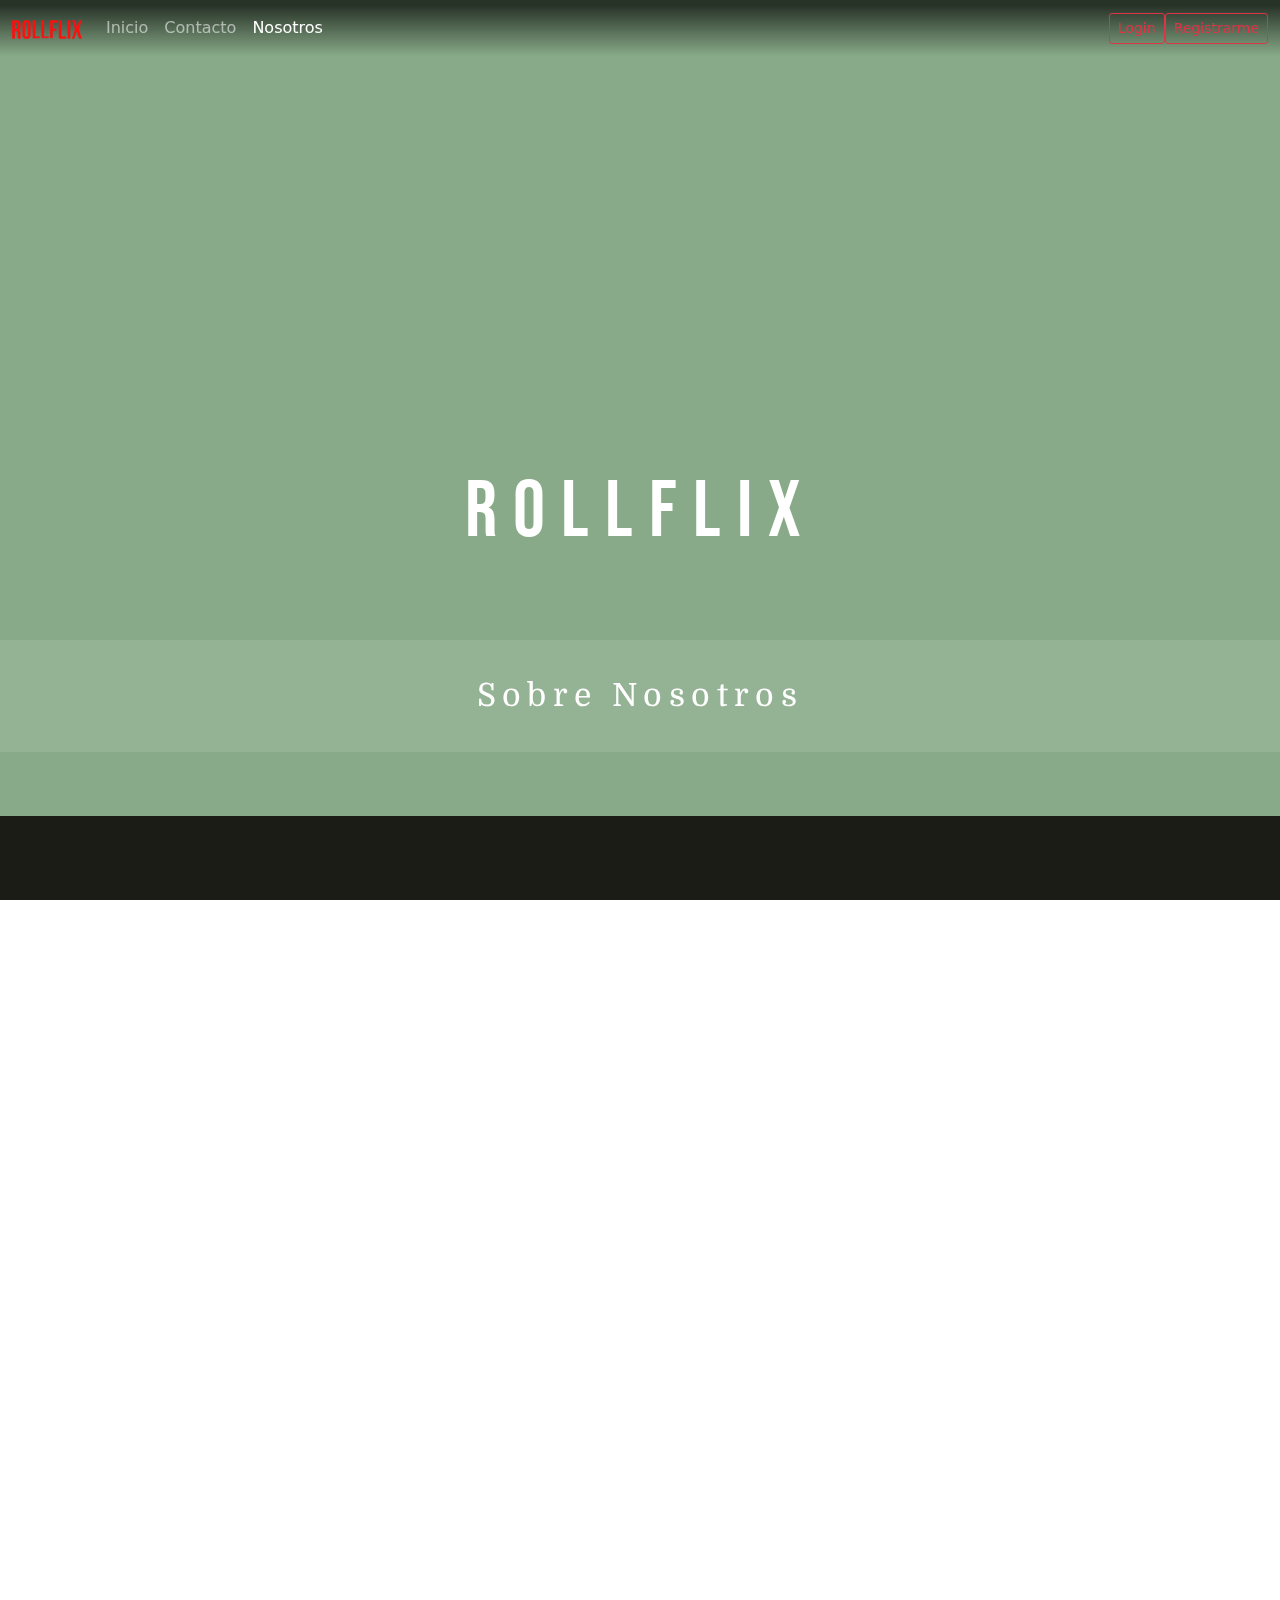
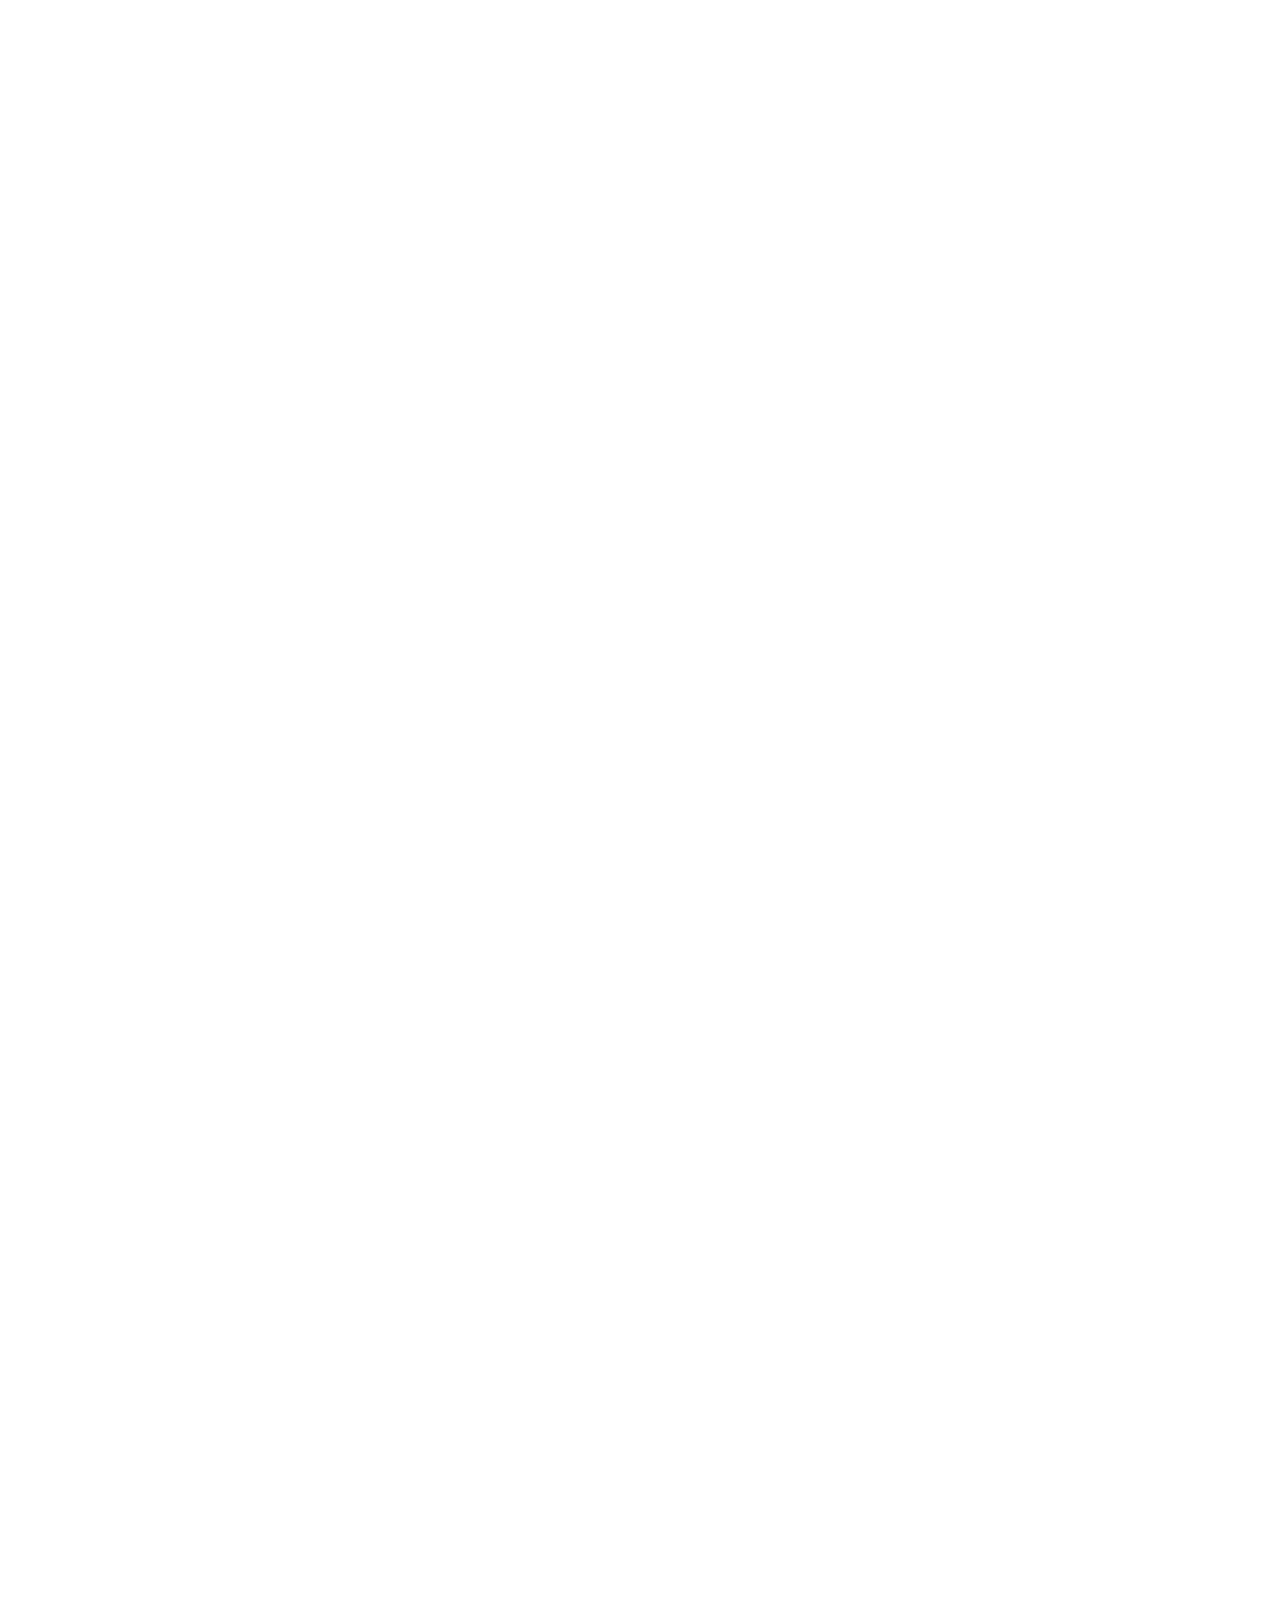
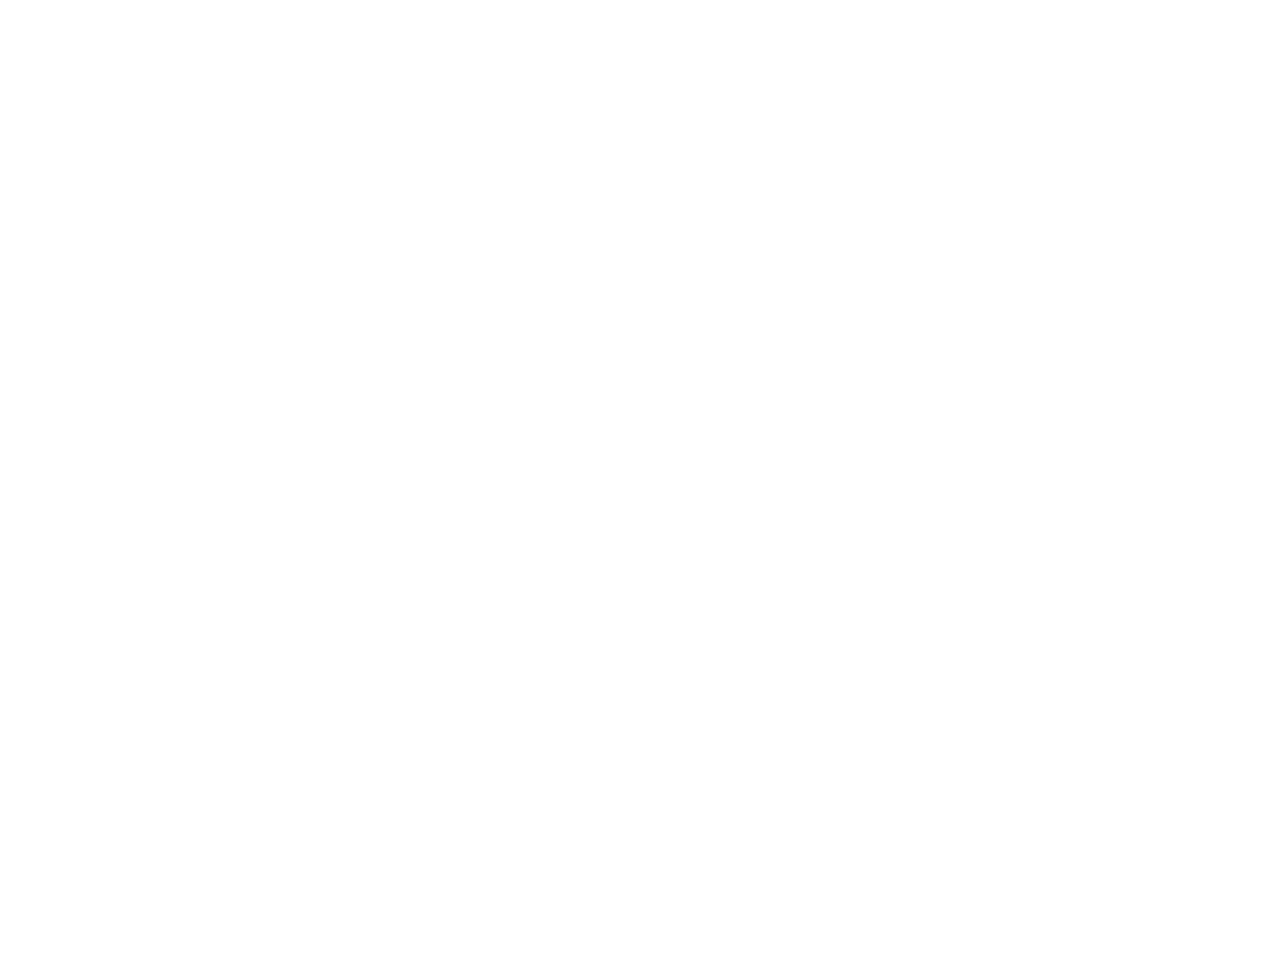
<file: aboutUs.html>
<!doctype html>
<html lang="es">

<head>
    <meta charset="utf-8">
    <meta name="viewport" content="width=device-width, initial-scale=1">
    <link rel="shortcut icon" type="image/png" href="favicon.png" />
    <link rel="stylesheet" href="css/bootstrap.min.css">
    <link rel="stylesheet" href="css/aboutUs.css">
    <link rel="preconnect" href="https://fonts.gstatic.com">
    <link href="https://fonts.googleapis.com/css2?family=Bebas+Neue&family=Bungee+Inline&family=Bungee+Outline&family=Domine:wght@500&family=Jolly+Lodger&family=Permanent+Marker&display=swap" rel="stylesheet">
    <title>Nosotros</title>
</head>

<body>
    <section class="fixed-top">
        <nav class="navbar navbar-expand-md navbar-dark">
            <div class="container-fluid">
                <a class="navbar-brand" href="index.html">
                    <img src="img/logo.png" alt="Rollflix">
                </a>
                <button class="navbar-toggler" type="button" data-bs-toggle="collapse" data-bs-target="#navbarSupportedContent" aria-controls="navbarSupportedContent" aria-expanded="false" aria-label="Toggle navigation">
            <span class="navbar-toggler-icon"></span>
          </button>
                <div class="collapse navbar-collapse" id="navbarSupportedContent">
                    <ul class="navbar-nav me-auto mb-2 mb-md-0">
                        <li class="nav-item">
                            <a class="nav-link " href="index.html">Inicio</a>
                        </li>
                        <li class="nav-item">
                            <a class="nav-link " href="contacto.html">Contacto</a>
                        </li>
                        <li class="nav-item">
                            <a class="nav-link active" href="aboutUs.html">Nosotros</a>
                        </li>
                    </ul>
                    <div id="navRight" class="d-flex">
                        <a class="btn btn-outline-danger btn-sm btn-login" href="login.html">Login</a>
                        <a class="btn btn-outline-danger btn-sm btn-admin" href="admin.html">Administracion</a>
                        <a class="btn btn-outline-danger btn-sm btn-reg" href="registro.html">Registrarme</a>
                        <a class="btn btn-outline-danger btn-sm btn-logout" href="index.html">Cerrar Sesion</a>
                    </div>
                </div>
            </div>
        </nav>
    </section>
    <header>
        <h1> rollflix </h1>
        <p> Sobre Nosotros </p>
    </header>
    <main>
        <p>Rollflix, Inc. es una empresa de entretenimiento y un servicio por suscripción estadounidense que opera a nivel mundial y cuyo servicio principal es la distribución de contenidos audiovisuales a través de una plataforma en línea o servicio de
            video bajo demanda por retransmisión en directo. Ubicada en Los Gatos (California), la compañía fue creada en 1997 y un año después comenzó su actividad, ofreciendo un servicio de alquiler de DVD a través del correo postal.2​ Actualmente,
            Netflix participa en la producción de obras audiovisuales, desde la creación o adquisición del producto hasta su difusión mundial.</p>
        <p>En el año 2000, aún con el alquiler de DVD como único servicio, Netflix introduce un sistema de recomendación personalizado, basado en la calificación de una a cinco estrellas que sus clientes hacían de los materiales que alquilaban a través de
            su sitio por Internet. La mejora continua de este sistema —que en 2017 sería cambiado por uno de «pulgar arriba/abajo»—, así como el uso de otros datos que la plataforma obtiene de sus clientes conocido como minería de datos, es considerado
            como la causa principal del éxito de la compañía</p>

    </main>
    <section>
        <div class="demo">
            <div class="container">
                <div id="tituloAU">
                    <h4 class="display-4"> Nuestra linea de tiempo </h4>
                </div>
                <div class="row">
                    <div class="col-md-12">
                        <div class="main-timeline6">
                            <div class="timeline">
                                <div class="timeline-content">
                                    <span class="year">2020</span>
                                    <div class="content-inner">
                                        <span class="icon"><i class="fa fa-globe"></i></span>
                                        <h3 class="title">Grandes proyecciones a futuro</h3>
                                        <p class="description">
                                            Al final del primer trimestre de 2020, la plataforma contaba con unos 183 millones de clientes en todo el mundo, la mayoría fuera de Estados Unidos. Aunque las estimaciones hechas por Wall Street para ese periodo eran de 7.6 millones de nuevos clientes
                                        </p>
                                    </div>
                                </div>
                            </div>
                            <div class="timeline">
                                <div class="timeline-content">
                                    <span class="year">2014</span>
                                    <div class="content-inner">
                                        <span class="icon"><i class="fa fa-rocket"></i></span>
                                        <h3 class="title">Primeros premios</h3>
                                        <p class="description">
                                            El 16 de enero de 2014, la nominación del documental The Square a un Premio de la Academia se convirtió en la primera en la historia para una producción original de Netflix. Los productos en español más exitosos mundialmente son las series de La casa
                                            de papel y Élite, ambos situados en el top 10 mundial
                                        </p>
                                    </div>
                                </div>
                            </div>
                            <div class="timeline">
                                <div class="timeline-content">
                                    <span class="year">2011</span>
                                    <div class="content-inner">
                                        <span class="icon"><i class="fa fa-briefcase"></i></span>
                                        <h3 class="title">De USA al mundo</h3>
                                        <p class="description">
                                            la empresa inicia operaciones por primera vez fuera del territorio estadounidense y canadiense, ofreciendo su catálogo por retransmisión en directo en la región de América Latina y el Caribe. Poco despues a algunos países de Europa, y a partir de 2016
                                            ofrece sus contenidos a todo el mundo
                                        </p>
                                    </div>
                                </div>
                            </div>
                            <div class="timeline">
                                <div class="timeline-content">
                                    <span class="year">2007</span>
                                    <div class="content-inner">
                                        <span class="icon"><i class="fa fa-mobile"></i></span>
                                        <h3 class="title">Los inicios</h3>
                                        <p class="description">
                                            Netflix inicia su servicio de VOD en los Estados Unidos, exclusivamente para ser usado a través de computadoras personales se agregan diferentes opciones para acceder al catálogo por retransmisión en directo: consolas de videojuegos, televisores inteligentes,
                                            tabletas, etc
                                        </p>
                                    </div>
                                </div>
                            </div>
                        </div>
                    </div>
                </div>
            </div>
        </div>
    </section>
    <section id="equipo">
        <div id="tituloAU">
            <h4 class="text-center display-4"> Nuestro equipo </h4>
        </div>
        <div class="container marketing">
            <div class="row">
                <div class="col-lg-3">
                    <img src="img\perfil1.png " class="rounded" alt="abatar de perfil de rollflix" width="140" height="140">
                    <h3>integrante</h3>
                    <p>Lorem ipsum dolor sit amet consectetur adipisicing elit. Dolores laborum ea tenetur earum enim iure a officia ratione quaerat dolor eum, id quibusdam sapiente molestias voluptatem sint, nam optio sed!</p>
                </div>
                <div class="col-lg-3">
                    <img src="img\perfil2.png" class="rounded" alt="abatar de perfil de rollflix" width="140" height="140">
                    <h3>integrante</h3>
                    <p>Lorem ipsum dolor sit amet consectetur adipisicing elit. Possimus, cumque. Nostrum in perspiciatis laboriosam architecto est, et delectus debitis doloribus sint deleniti dolorem ratione! Fugiat facilis cupiditate adipisci quos quas.</p>
                </div>
                <div class="col-lg-3">
                    <img src="img\perfil3.png" class="rounded" alt="abatar de perfil de rollflix" width="140" height="140">
                    <h3>integrante</h3>
                    <p>Lorem ipsum dolor sit amet consectetur adipisicing elit. Aliquid consequatur obcaecati consequuntur vitae rem et iusto, sapiente perspiciatis voluptate consectetur totam nostrum, veritatis maiores ea incidunt iure eligendi numquam
                        ipsam.
                    </p>
                </div>
                <div class="col-lg-3">
                    <img src="img\perfil4.jpg" class="rounded" alt="abatar de perfil de rollflix" width="140" height="140">
                    <h3>integrante</h3>
                    <p>Lorem ipsum dolor sit amet consectetur adipisicing elit. Explicabo necessitatibus sequi ex sapiente quod? Nulla, reprehenderit modi architecto repellendus cum dolores, quia aspernatur molestias numquam minus recusandae molestiae sequi
                        maiores.
                    </p>
                </div>
            </div>
        </div>
    </section>
    <footer class="text-secondary py-5 text-center">
        <section class="container ">
            <article class="row flex-md-row-reverse">
                <div class="col-sm-12 col-lg-4 mb-4">
                    <a href="./pagina404.html" class="mx-2"> <i class="fab fa-facebook-square fa-2x "></i></a>
                    <a href="./pagina404.html" class="mx-2"><i class="fab fa-twitter fa-2x "></i></a>
                    <a href="./pagina404.html" class="mx-2"><i class="fab fa-instagram fa-2x "></i></a>
                    <a href="./pagina404.html" class="mx-2"><i class="fab fa-youtube fa-2x "></i></a>
                </div>
                <div class="col-sm-12 col-lg-4 mb-4">
                    <ul class="nav flex-column">
                        <li class="nav-item">
                            <a href="contacto.html" class="nav-link">Contacto</a>
                        </li>
                        <li class="nav-item">
                            <a href="admin.html" class="nav-link">Admin</a>
                        </li>
                        <li class="nav-item">
                            <a href="pagina404.html" class="nav-link">Error</a>
                        </li>
                    </ul>
                </div>

                <div class="col-sm-12  col-lg-4 mb-4 ">
                    <div class="logofooter mb-3">
                        <img src="img/logo.png" alt="Rollflix">
                    </div>
                    <p> <small>&copy; 2021 Todos los derechos reservados</small> </p>
                </div>
            </article>
        </section>
    </footer>
    <script src="js/bootstrap.min.js"></script>
    <script src="js/popper.min.js"></script>
</body>

</html>
</file>
<file: css/aboutUs.css>
html {
    height: 100%;
    overflow: hidden;
  }
  body {
    color: #fff;
    margin:0;
    padding:0;
      -webkit-perspective: 1px;
      perspective: 1px;
      -webkit-transform-style: preserve-3d;
      transform-style: preserve-3d;
    height: 100%;
    overflow-y: scroll;
    overflow-x: hidden;
  }
  header {
    box-sizing: border-box;
    min-height: 40vw;
    padding: 30vw 0 5vw;
    position: relative;
    -webkit-transform-style: inherit;
    transform-style: initial;
    width: 100vw;
  }
  header, header:before {
    background: 50% 50% / cover;
  }
  header::before {
    bottom: 0;
    content: "";
    left: 0;
    position: absolute;
    right: 0;
    top: 0;
      display: block;
      background-color: #8a8;
    background-image: url(https://images.unsplash.com/photo-1489599849927-2ee91cede3ba?ixid=MXwxMjA3fDB8MHxwaG90by1wYWdlfHx8fGVufDB8fHw%3D&ixlib=rb-1.2.1&auto=format&fit=crop&w=1500&q=80);
    background-size: cover;
    -webkit-transform-origin: center center 0;
    -webkit-transform: translateZ(-1px) scale(2);
    transform-origin: center center 0;
    transform: translateZ(-1px) scale(2);
    z-index: -1;
    min-height: 100vh;
  }
  header * {
    font-family: 'Bebas Neue', cursive;;
    font-size: 5rem;
    letter-spacing: 0.2em;
    text-align: center;
    margin: 0;
      padding: 1em 0;
  }
  header p {
    font-family: 'Domine', serif;
    font-size: 2rem;
    background-color: hsla(0, 0%, 100%,0.1);
  }
  main {
    font-size: 20px;
    background-color: hsl(60, 10%, 10%);
    line-height: 1.9;
    padding: 12%;
    position: relative;
    z-index: 2;
  }

  /* linea de tiempo */

  .demo{background:hsl(60, 10%, 10%) }
  .main-timeline6{overflow:hidden;position:relative}
  .main-timeline6 .timeline{width:50%;float:right;position:relative;z-index:1}
  .main-timeline6 .timeline:after,.main-timeline6 .timeline:before{position:absolute;top:50%;content:"";display:block;clear:both}
  .main-timeline6 .timeline:before{width:40%;height:6px;background:#9f005d;left:0;z-index:-1;transform:translateY(-50%)}
  .main-timeline6 .timeline:after{width:6px;height:70%;background:#9f005d;left:-3px}
  .main-timeline6 .timeline-content{width:65%;float:right;padding:0 0 30px 30px;margin-right:15px;background:grey;border-radius:10px;box-shadow:3px 3px 5px 6px #ccc}
  .main-timeline6 .timeline-content:after,.main-timeline6 .timeline-content:before{content:"";width:26px;height:26px;border-radius:50%;background:#9f005d;position:absolute;top:50%;left:-13px;z-index:1;transform:translateY(-50%)}
  .main-timeline6 .timeline-content:after{left:30%;transform:translate(-50%,-50%)}
  .main-timeline6 .year{display:block;font-size:28px;font-weight:700;color:#9f005d;text-align:center;padding-left:50px}
  .main-timeline6 .content-inner{padding:35px 15px 35px 110px;margin-right:-15px;background:#9f005d;border-radius:150px 0 0 150px;position:relative}
  .main-timeline6 .content-inner:after,.main-timeline6 .content-inner:before{content:"";border-left:15px solid #640026;border-top:10px solid transparent;position:absolute;top:-10px;right:0}
  .main-timeline6 .content-inner:after{border-top:none;border-bottom:10px solid transparent;top:auto;bottom:-10px}
  .main-timeline6 .icon{width:110px;height:100%;text-align:center;position:absolute;top:0;left:0}
  .main-timeline6 .icon i{font-size:60px;font-weight:700;color:white;position:absolute;top:50%;left:50%;transform:translate(-50%,-50%)}
  .main-timeline6 .title{font-size:22px;font-weight:700;color:white;margin:0 0 5px}
  .main-timeline6 .description{font-size:19px;color:white;margin:0}
  .main-timeline6 .timeline:nth-child(2n) .icon,.main-timeline6 .timeline:nth-child(2n):after,.main-timeline6 .timeline:nth-child(2n):before{left:auto;right:0}
  .main-timeline6 .timeline:nth-child(2n):after{right:-3px}
  .main-timeline6 .timeline:nth-child(2n) .timeline-content{float:left;padding:0 30px 30px 0;margin:0 0 0 15px}
  .main-timeline6 .timeline:nth-child(2n) .timeline-content:after,.main-timeline6 .timeline:nth-child(2n) .timeline-content:before{left:auto;right:-13px}
  .main-timeline6 .timeline:nth-child(2n) .timeline-content:after{right:30%;margin-right:-25px}
  .main-timeline6 .timeline:nth-child(2n) .year{padding:0 50px 0 0;color:#05b1ff}
  .main-timeline6 .timeline:nth-child(2n) .content-inner{padding:35px 110px 35px 15px;margin:0 0 0 -15px;border-radius:0 150px 150px 0}
  .main-timeline6 .timeline:nth-child(2n) .content-inner:after,.main-timeline6 .timeline:nth-child(2n) .content-inner:before{border:none;border-right:15px solid #027dcd;border-top:10px solid transparent;right:auto;left:0}
  .main-timeline6 .timeline:nth-child(2n) .content-inner:after{border-top:none;border-bottom:10px solid transparent}
  .main-timeline6 .timeline:nth-child(2){margin-top:200px}
  .main-timeline6 .timeline:nth-child(odd){margin:-190px 0 0}
  .main-timeline6 .timeline:nth-child(even){margin-bottom:70px}
  .main-timeline6 .timeline:first-child,.main-timeline6 .timeline:last-child:nth-child(even){margin:0}
  .main-timeline6 .timeline:nth-child(2n) .content-inner,.main-timeline6 .timeline:nth-child(2n) .timeline-content:after,.main-timeline6 .timeline:nth-child(2n) .timeline-content:before,.main-timeline6 .timeline:nth-child(2n):after,.main-timeline6 .timeline:nth-child(2n):before{background:#05b1ff}
  .main-timeline6 .timeline:nth-child(3n) .content-inner,.main-timeline6 .timeline:nth-child(3n) .timeline-content:after,.main-timeline6 .timeline:nth-child(3n) .timeline-content:before,.main-timeline6 .timeline:nth-child(3n):after,.main-timeline6 .timeline:nth-child(3n):before{background:#00a3a9}
  .main-timeline6 .timeline:nth-child(3n) .content-inner:after,.main-timeline6 .timeline:nth-child(3n) .content-inner:before{border-left-color:#006662}
  .main-timeline6 .timeline:nth-child(3n) .year{color:#00a3a9}
  .main-timeline6 .timeline:nth-child(4n) .content-inner,.main-timeline6 .timeline:nth-child(4n) .timeline-content:after,.main-timeline6 .timeline:nth-child(4n) .timeline-content:before,.main-timeline6 .timeline:nth-child(4n):after,.main-timeline6 .timeline:nth-child(4n):before{background:#f92534}
  .main-timeline6 .timeline:nth-child(4n) .content-inner:after,.main-timeline6 .timeline:nth-child(4n) .content-inner:before{border-right-color:#92070e}
  .main-timeline6 .timeline:nth-child(4n) .year{color:#f92534}
  @media only screen and (max-width:990px) and (min-width:768px){.main-timeline6 .timeline:after{height:80%}
  }
  @media only screen and (max-width:767px){.main-timeline6 .timeline:last-child,.main-timeline6 .timeline:nth-child(even),.main-timeline6 .timeline:nth-child(odd){margin:0}
  .main-timeline6 .timeline{width:95%;margin:15px 15px 15px 0!important}
  .main-timeline6 .timeline .timeline-content:after,.main-timeline6 .timeline .timeline-content:before,.main-timeline6 .timeline:after,.main-timeline6 .timeline:before{display:none}
  .main-timeline6 .timeline-content,.main-timeline6 .timeline:nth-child(2n) .timeline-content{width:100%;float:none;padding:0 0 30px 30px;margin:0}
  .main-timeline6 .content-inner,.main-timeline6 .timeline:nth-child(2n) .content-inner{padding:35px 15px 35px 110px;margin:0 -15px 0 0;border-radius:150px 0 0 150px}
  .main-timeline6 .timeline:nth-child(2n) .content-inner:after,.main-timeline6 .timeline:nth-child(2n) .content-inner:before{border:none;border-left:15px solid #027dcd;border-top:10px solid transparent;right:0;left:auto}
  .main-timeline6 .timeline:nth-child(2n) .content-inner:after{border-top:none;border-bottom:10px solid transparent}
  .main-timeline6 .timeline:nth-child(2n) .icon{top:0;left:0}
  .main-timeline6 .timeline:nth-child(4n) .content-inner:after,.main-timeline6 .timeline:nth-child(4n) .content-inner:before{border-left-color:#92070e}
  }
  
#equipo{
    background-color: hsl(60, 10%, 10%);
    padding: 32px;
}  

#tituloAU{
    background-color: hsl(60, 10%, 10%) ;
    padding: 30px;
    
}

#equipo h3 {
  margin-top: 20px;
  line-height: 2;
}

footer {
  background-color: black;
}

footer a {
    color: #6c757d;
}

footer a:hover {
    color: #fff;
}

.navbar {
  background-image: linear-gradient(to bottom, rgba(0, 0, 0, .7) 10%, rgba(0, 0, 0, 0));
}

 .navbar-brand img {
  max-width: 70px;
  width: 100%;
}


/* Navbar Right*/

.btn-admin,
.btn-logout,
.is-admin .btn-login,
.is-admin .btn-reg {
  display: none;
}

.is-admin .btn-logout,
.is-admin .btn-admin {
  display: inline-block;
}
</file>
